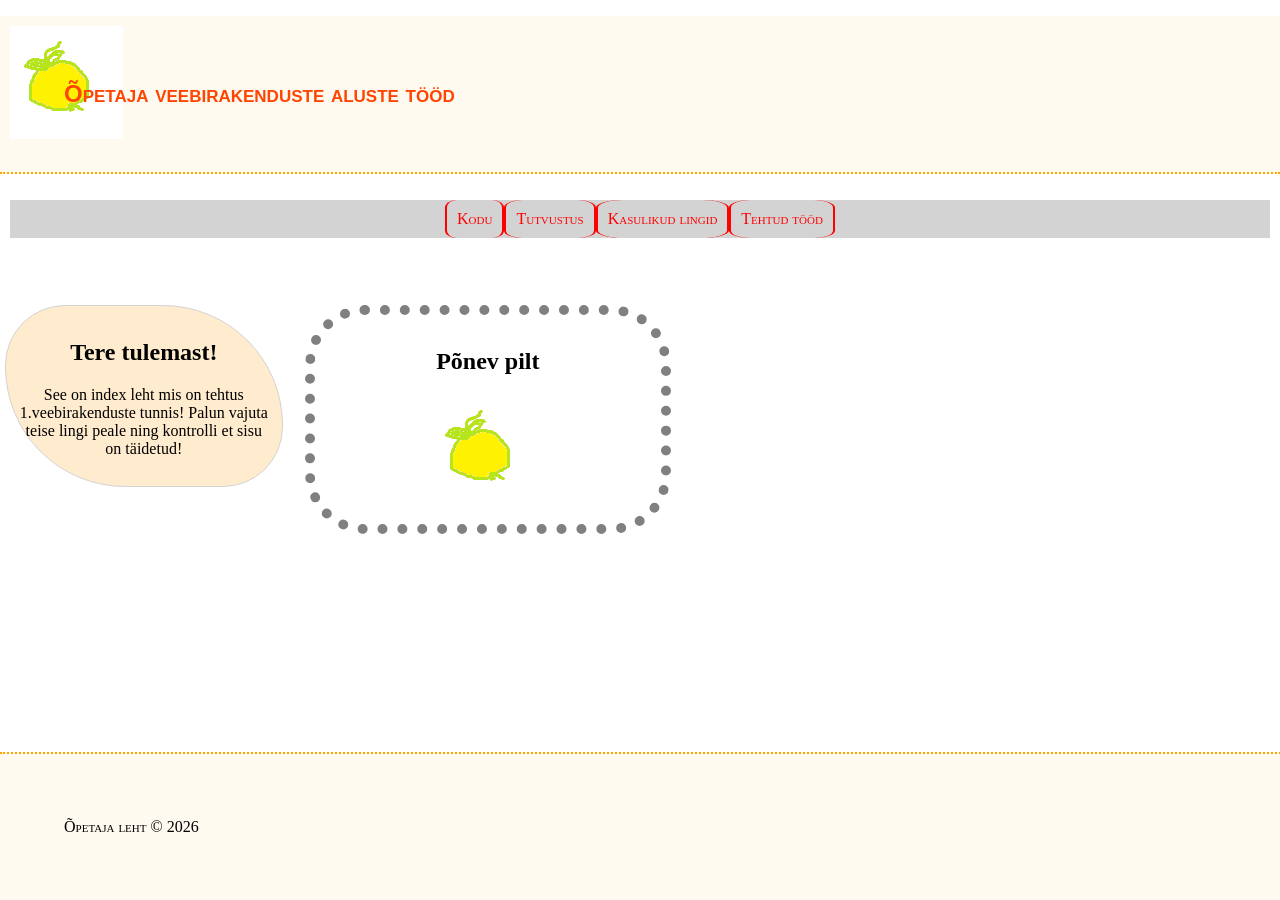
<file: index.html>
<!DOCTYPE html><!--deklareerime HTML5 keel-->
<html lang="et">
<head>
    <!--veebilehe tehniline info-->
    <meta charset="UTF-8">
    <title>Õpetaja veebirakenduste aluste tööd</title>
    <link rel="stylesheet" href="style.css">
</head>
<body>
<!--veebilehe sisu-->
<!--päis-->
<header>
    <h1>
        Õpetaja veebirakenduste aluste tööd
    </h1>
</header>
<!--navigeerimismenüü-->
<nav>
    <ul>
        <li>
            <a href="index.html">Kodu</a>
        </li>
        <li>
            <a href="tutvustus.html">Tutvustus</a>
        </li>
        <li>
            <a href="lingid.html">Kasulikud lingid</a>
        </li>
        <li>
            <a href="tood.html">Tehtud tööd</a>
        </li>
    </ul>
</nav>
<!--põhisisu-->
<main>
    <section id="kast1">
        <h2>
            Tere tulemast!
        </h2>
        <p>See on index leht mis on tehtus 1.veebirakenduste tunnis!
        Palun vajuta teise lingi peale ning kontrolli et sisu on täidetud!
        </p>
    </section>
    <section id="kast2">
        <h2>Põnev pilt</h2>
        <div>
            <img src="pilt.png" alt="see on ise tehtud pilt">
        </div>
    </section>
</main>
<!--jalus-->
<footer>
    Õpetaja leht &copy; 2026
</footer>



</body>
</html>
</file>
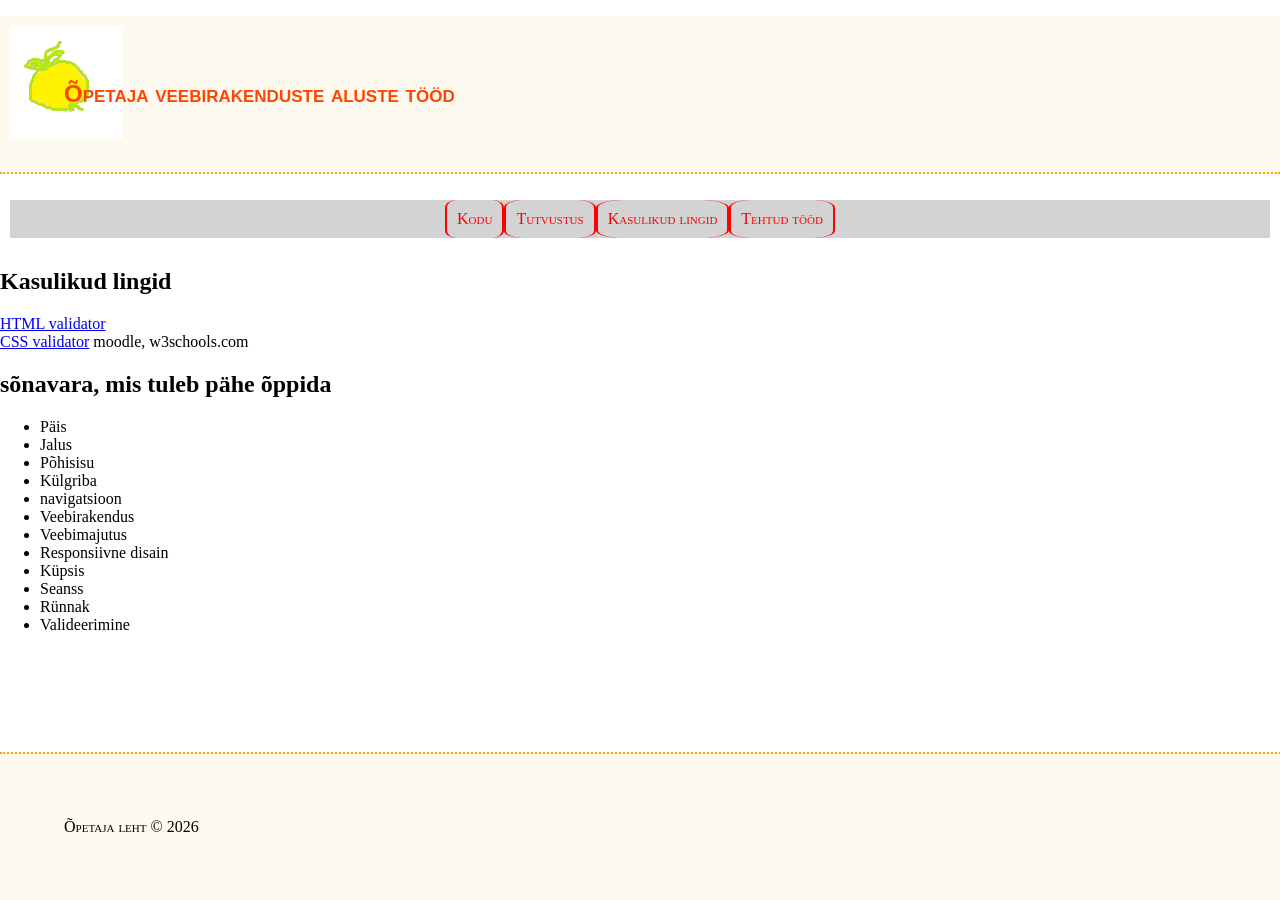
<file: lingid.html>
<!DOCTYPE html><!--deklareerime HTML5 keel-->
<html lang="et">
<head>
    <!--veebilehe tehniline info-->
    <meta charset="UTF-8">
    <title>Õpetaja veebirakenduste aluste tööd</title>
    <link rel="stylesheet" href="style.css">
</head>
<body>
<!--veebilehe sisu-->
<!--päis-->
<header>
    <h1>
        Õpetaja veebirakenduste aluste tööd
    </h1>
</header>
<!--navigeerimismenüü-->
<nav>
    <ul>
        <li>
            <a href="index.html">Kodu</a>
        </li>
        <li>
            <a href="tutvustus.html">Tutvustus</a>
        </li>
        <li>
            <a href="lingid.html">Kasulikud lingid</a>
        </li>
        <li>
            <a href="tood.html">Tehtud tööd</a>
        </li>
    </ul>
</nav>
<!--põhisisu-->
<main>
    <section id="kast5">
        <h2>
            Kasulikud lingid
        </h2>
        <p>
            <a href="https://validator.w3.org/" target="_blank">HTML validator</a>
            <br>
            <a href="https://jigsaw.w3.org/css-validator/" target="_blank">CSS validator</a>
            moodle, w3schools.com
        </p>
    </section>
    <section>
        <h2>sõnavara, mis tuleb pähe õppida</h2>
        <div>
            <ul>
                <li>Päis</li>
                <li>Jalus</li>
                <li>Põhisisu</li>
                <li>Külgriba</li>
                <li>navigatsioon</li>
                <li>Veebirakendus</li>
                <li>Veebimajutus</li>
                <li>Responsiivne disain</li>
                <li>Küpsis</li>
                <li>Seanss</li>
                <li>Rünnak</li>
                <li>Valideerimine</li>
            </ul>
        </div>
    </section>
</main>
<!--jalus-->
<footer>
    Õpetaja leht &copy; 2026
</footer>



</body>
</html>
</file>
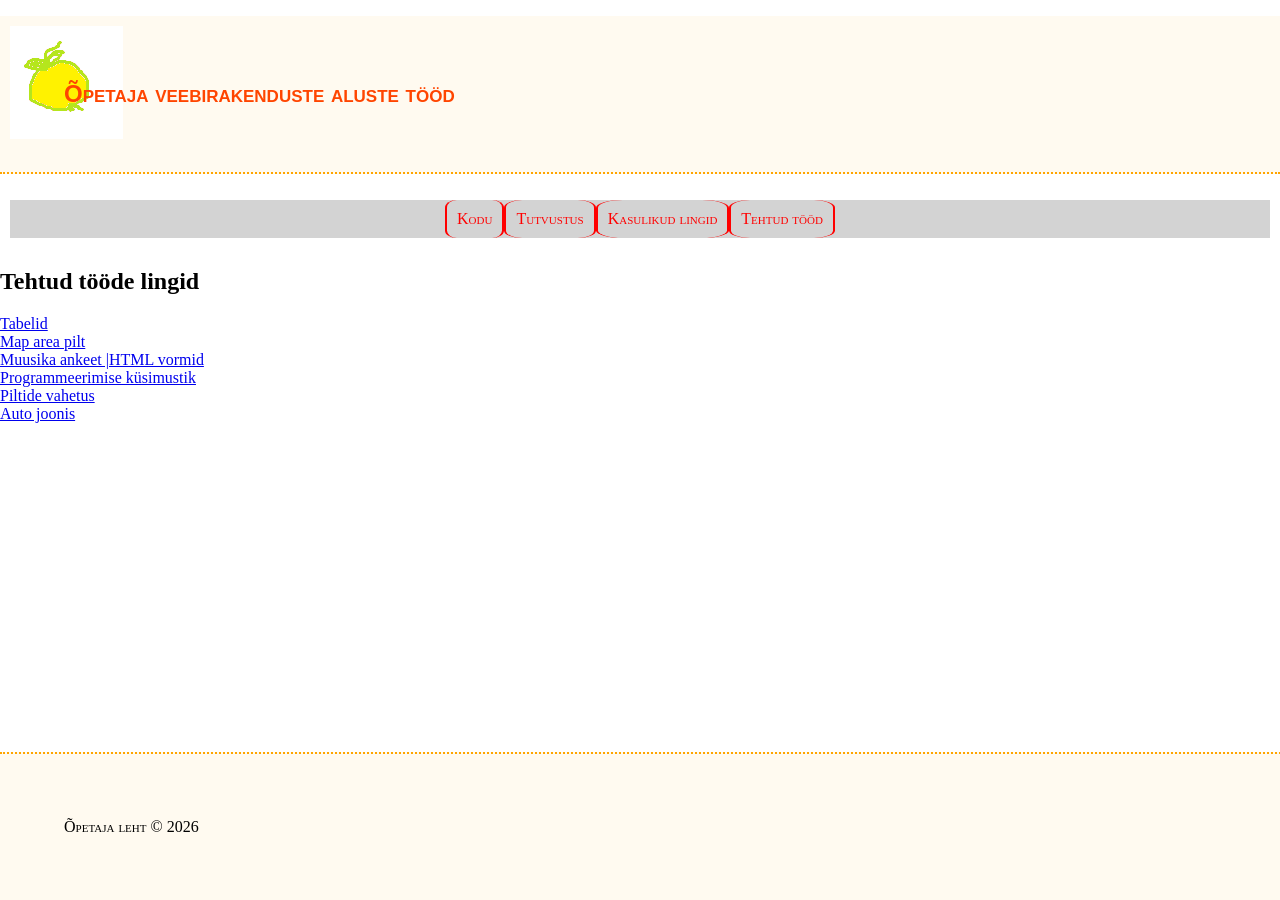
<file: tood.html>
<!DOCTYPE html><!--deklareerime HTML5 keel-->
<html lang="et">
<head>
    <!--veebilehe tehniline info-->
    <meta charset="UTF-8">
    <title>Õpetaja veebirakenduste aluste tööd</title>
    <link rel="stylesheet" href="style.css">
</head>
<body>
<!--veebilehe sisu-->
<!--päis-->
<header>
    <h1>
        Õpetaja veebirakenduste aluste tööd
    </h1>
</header>
<!--navigeerimismenüü-->
<nav>
    <ul>
        <li>
            <a href="index.html">Kodu</a>
        </li>
        <li>
            <a href="tutvustus.html">Tutvustus</a>
        </li>
        <li>
            <a href="lingid.html">Kasulikud lingid</a>
        </li>
        <li>
            <a href="tood.html">Tehtud tööd</a>
        </li>
    </ul>
</nav>
<!--põhisisu-->
<main>
    <section id="kast6">
        <h2>
           Tehtud tööde lingid
        </h2>
        <p>
            <a href="tood/tabelid.html">Tabelid</a>
            <br>
            <a href="tood/maparea.html">Map area pilt</a>
            <br>
            <a href="tood/vormid/kysimustik.html">Muusika ankeet |HTML vormid</a>
            <br>
            <a href="tood/vormid/progkysimustik.html">Programmeerimise küsimustik</a>
            <br>
            <a href="tood/vormid/piltideVahetus.html">Piltide vahetus</a>
            <br>
            <a href="tood/joonis/canvasJoonistamine.html">Auto joonis</a>
        </p>
    </section>
   </main>
<!--jalus-->
<footer>
    Õpetaja leht &copy; 2026
</footer>



</body>
</html>
</file>
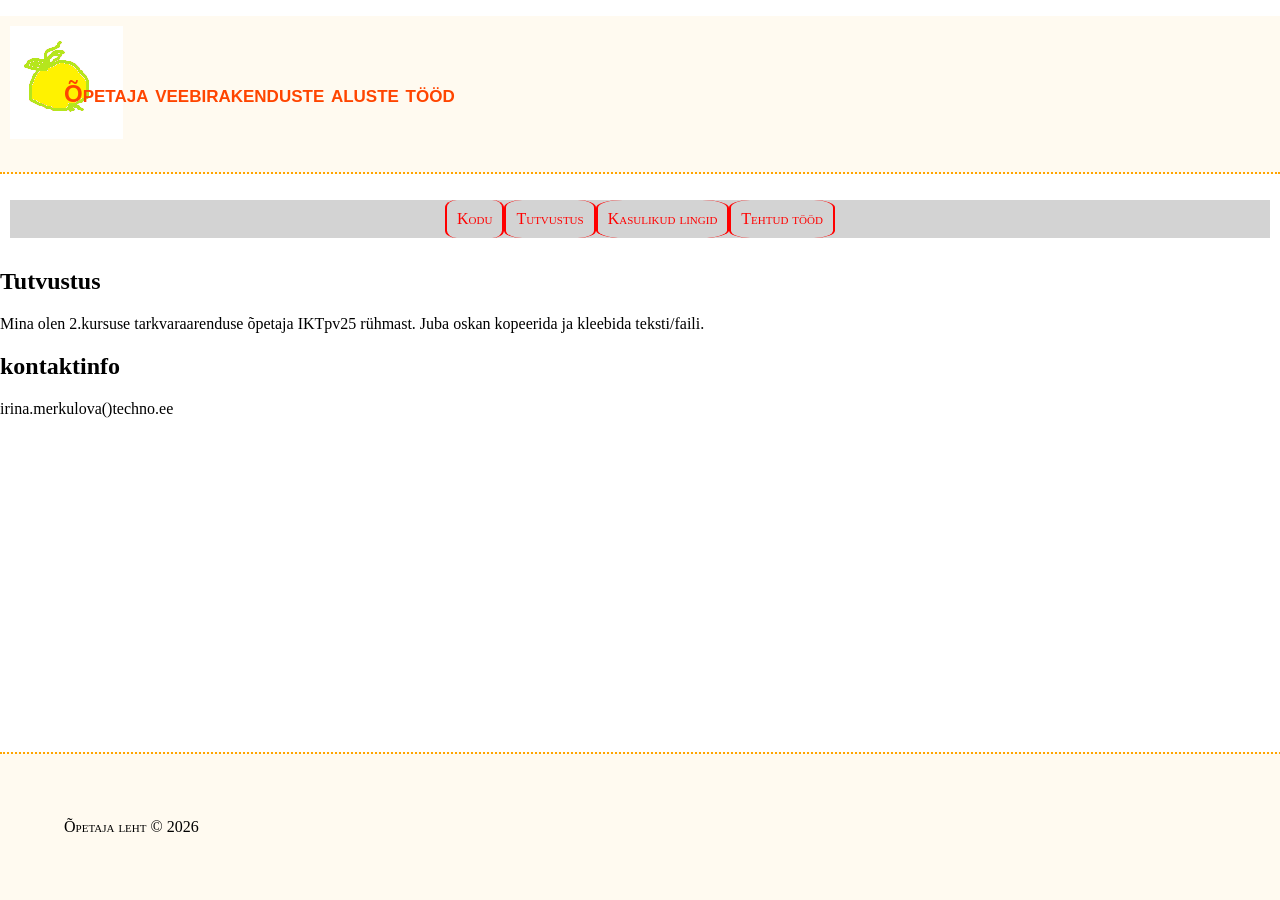
<file: tutvustus.html>
<!DOCTYPE html><!--deklareerime HTML5 keel-->
<html lang="et">
<head>
    <!--veebilehe tehniline info-->
    <meta charset="UTF-8">
    <title>Õpetaja veebirakenduste aluste tööd</title>
    <link rel="stylesheet" href="style.css">
</head>
<body>
<!--veebilehe sisu-->
<!--päis-->
<header>
    <h1>
        Õpetaja veebirakenduste aluste tööd
    </h1>
</header>
<!--navigeerimismenüü-->
<nav>
    <ul>
        <li>
            <a href="index.html">Kodu</a>
        </li>
        <li>
            <a href="tutvustus.html">Tutvustus</a>
        </li>
        <li>
            <a href="lingid.html">Kasulikud lingid</a>
        </li>
        <li>
            <a href="tood.html">Tehtud tööd</a>
        </li>
    </ul>
</nav>
<!--põhisisu-->
<main>
    <section id="kast3">
        <h2>
            Tutvustus
        </h2>
        <p>
            Mina olen 2.kursuse tarkvaraarenduse õpetaja IKTpv25 rühmast.
            Juba oskan kopeerida ja kleebida teksti/faili.
        </p>
    </section>
    <section id="kast4">
        <h2>kontaktinfo</h2>
        <div>
            irina.merkulova()techno.ee
        </div>
    </section>
</main>
<!--jalus-->
<footer>
    Õpetaja leht &copy; 2026
</footer>



</body>
</html>
</file>
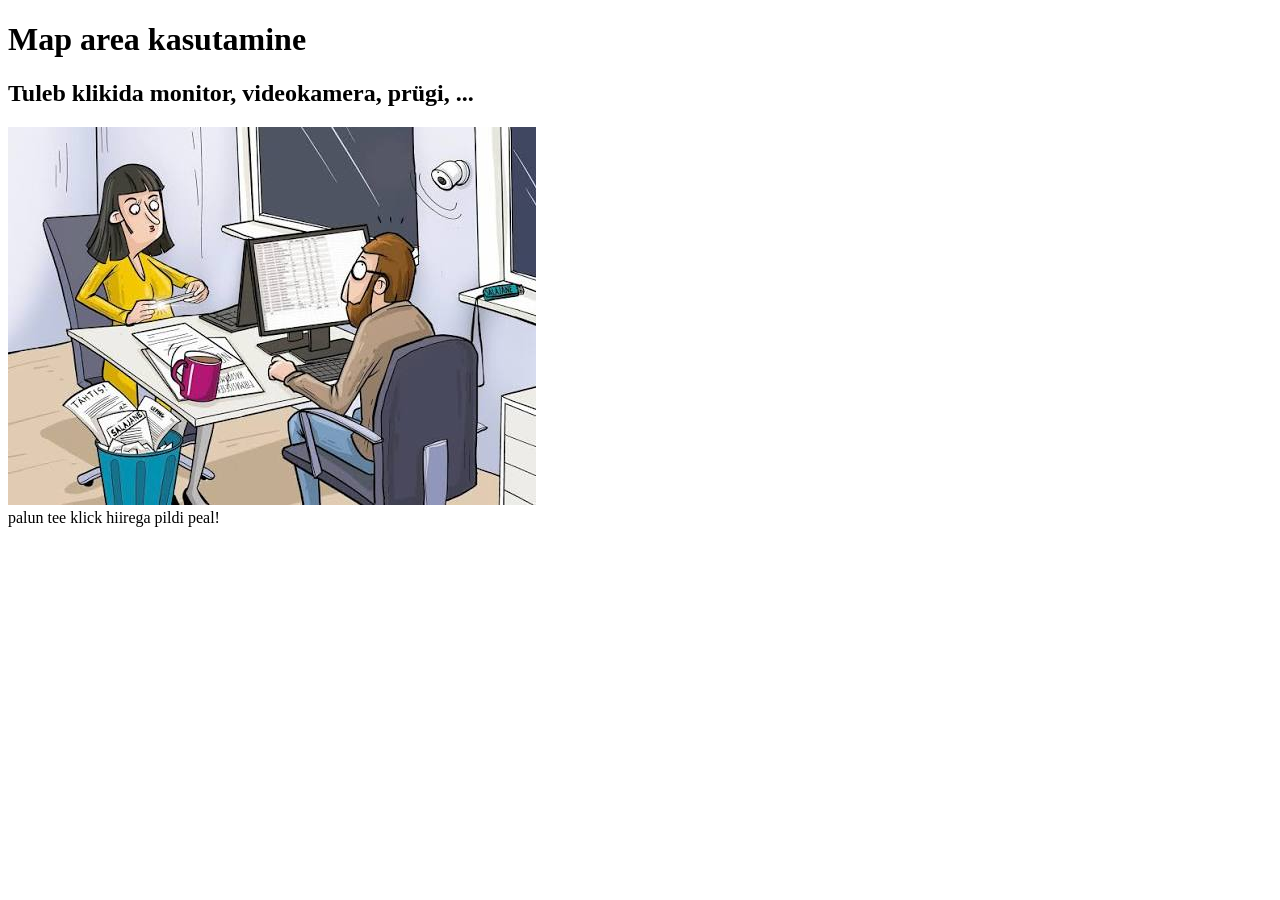
<file: tood/maparea.html>
<!DOCTYPE html>
<html lang="et">
<head>
    <meta charset="UTF-8">
    <title>Map area</title>
</head>
<body>
<h1>Map area kasutamine </h1>
<h2>Tuleb klikida monitor, videokamera, prügi, ...</h2>
<img src="arvutipilt.jpg" alt="arvuti pilt" usemap="#arvuti">
<map name="arvuti">
    <area shape="circle" coords="438, 49, 40"
          href="https://www.aki.ee/isikuandmed/kkk/kaamerad" alt="kaamera" target="_blank">
    <!-- circle coords=(x,y, R) -->
    <area shape="rect" coords="243,113,355,187" href="monitor.html" alt="monitor">
    <!-- rect coords="x, y, x1, y2" -->
    <!-- kolmnurk - poly - tuleb võta kõik koordinadid vasakult parema suuna-->
    <area shape="poly" coords="60,276,168,254,124,329" href="prygi.html" alt="prügikast">
</map>
<div>palun tee klick hiirega pildi peal!</div>

</body>
</html>
</file>
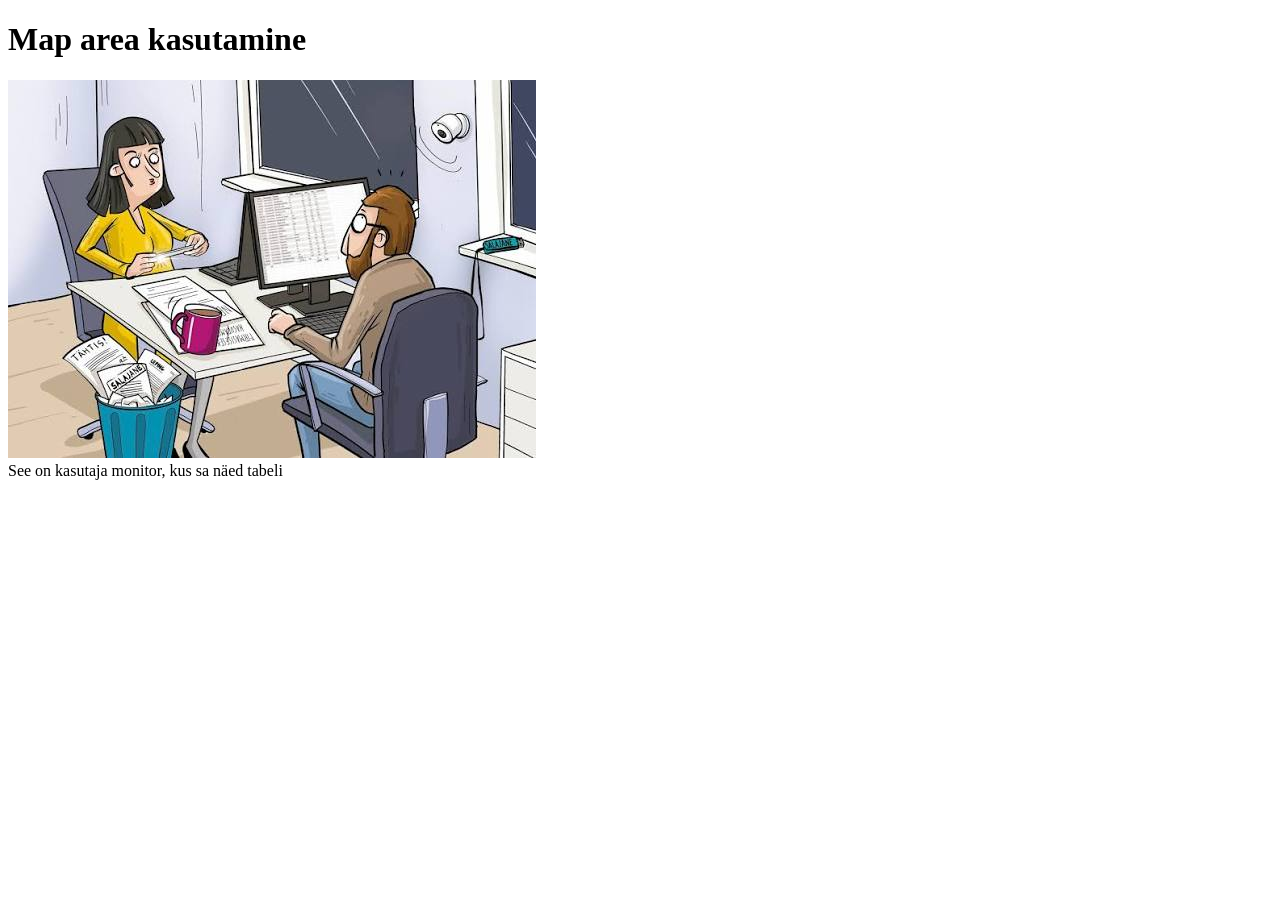
<file: tood/monitor.html>
<!DOCTYPE html>
<html lang="et">
<head>
    <meta charset="UTF-8">
    <title>Map area</title>
</head>
<body>
<h1>Map area kasutamine </h1>
<img src="arvutipilt.jpg" alt="arvuti pilt" usemap="#arvuti">
<map name="arvuti">
    <area shape="circle" coords="438, 49, 40"
          href="https://www.aki.ee/isikuandmed/kkk/kaamerad" alt="kaamera" target="_blank">
    <!-- circle coords=(x,y, R) -->
    <area shape="rect" coords="243,113,355,187" href="monitor.html" alt="monitor">
    <!-- rect coords="x, y, x1, y2" -->
    <area shape="rect" coords="243,113,355,187" href="monitor.html" alt="monitor">
    <!-- kolmnurk - poly - tuleb võta kõik koordinadid vasakult parema suuna-->
    <area shape="poly" coords="60,276,168,254,124,329" href="prygi.html" alt="prügikast">
    <!-- Ülesanne. Lisa kokku 5-6 pildiala, mis linkivad teisele failile sama sisuga.
     ja lisa ka css kujundus-->

</map>
<div>See on kasutaja monitor, kus sa näed tabeli</div>

</body>
</html>
</file>
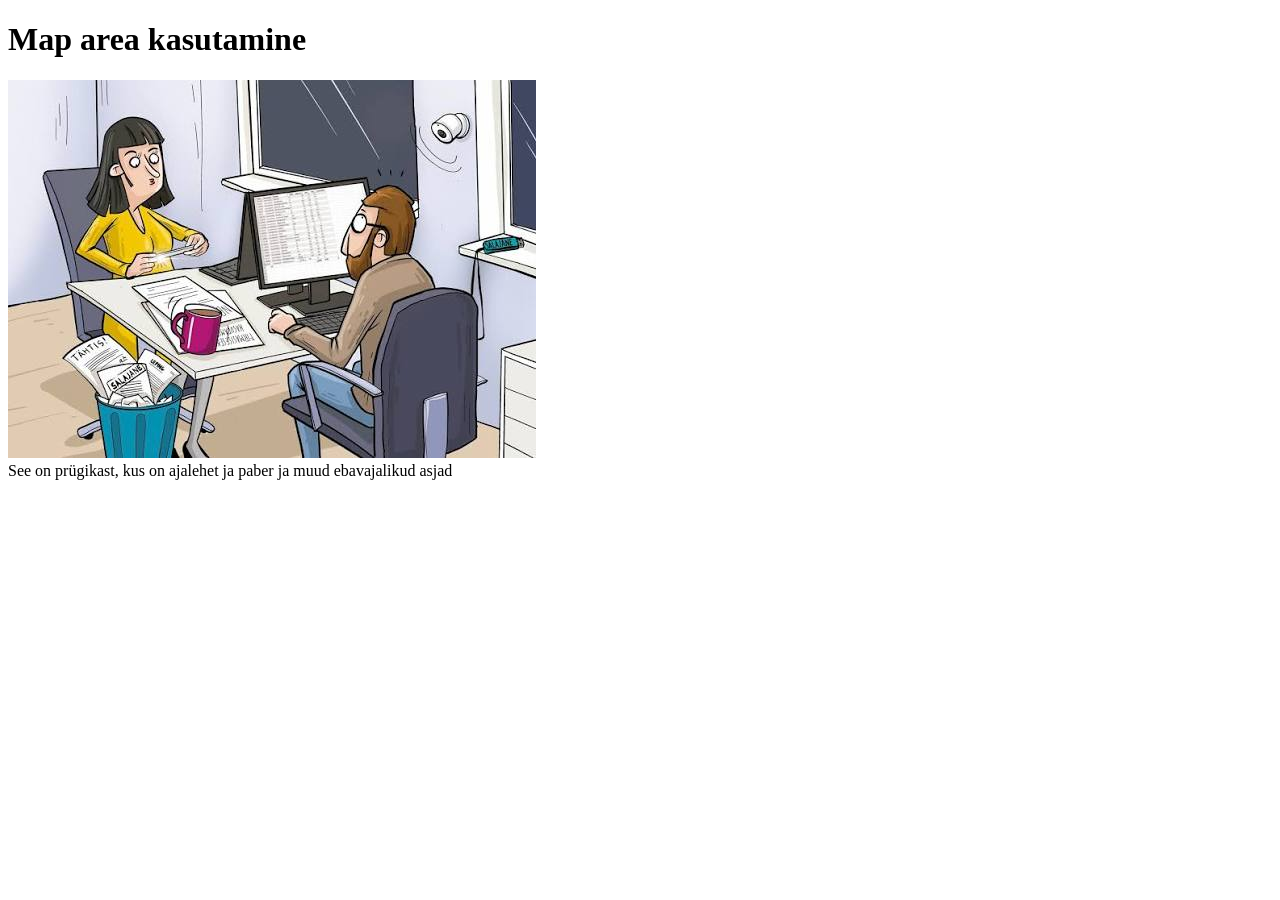
<file: tood/prygi.html>
<!DOCTYPE html>
<html lang="et">
<head>
    <meta charset="UTF-8">
    <title>Map area</title>
</head>
<body>
<h1>Map area kasutamine </h1>
<img src="arvutipilt.jpg" alt="arvuti pilt" usemap="#arvuti">
<map name="arvuti">
    <area shape="circle" coords="438, 49, 40"
          href="https://www.aki.ee/isikuandmed/kkk/kaamerad" alt="kaamera" target="_blank">
    <!-- circle coords=(x,y, R) -->
    <area shape="rect" coords="243,113,355,187" href="monitor.html" alt="monitor">
    <!-- rect coords="x, y, x1, y2" -->
    <!-- kolmnurk - poly - tuleb võta kõik koordinadid vasakult parema suuna-->
    <area shape="poly" coords="60,276,168,254,124,329" href="prygi.html" alt="prügikast">
</map>
<div>See on prügikast, kus on ajalehet ja paber ja muud ebavajalikud asjad</div>

</body>
</html>
</file>
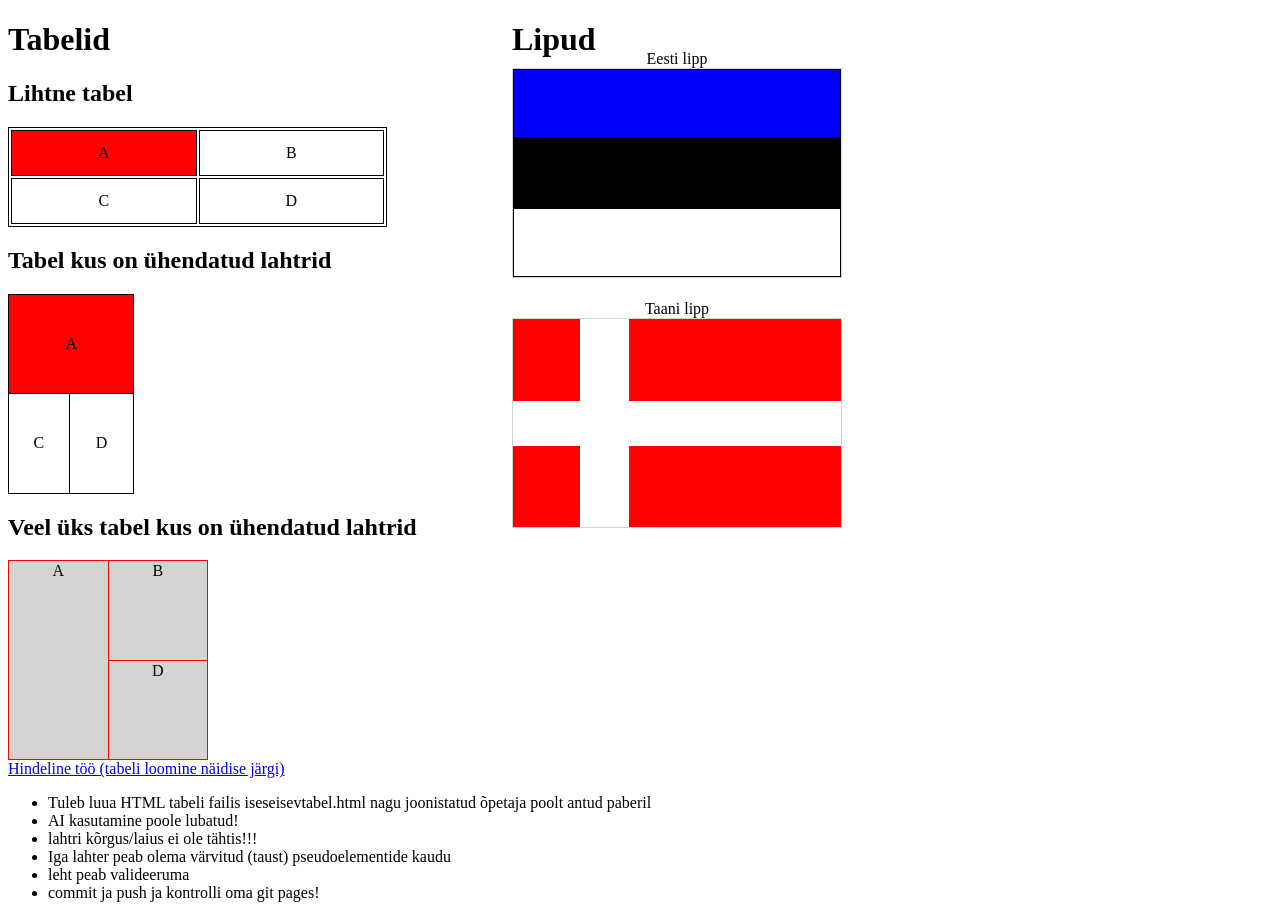
<file: tood/tabelid.html>
<!DOCTYPE html>
<html lang="et">
<head>
    <meta charset="UTF-8">
    <title>Tabelid</title>
  <link rel="stylesheet" href="tabelStyle.css">
  <link rel="stylesheet" href="lipudStyle.css">
</head>
<body>
<h1>Tabelid</h1>
<h2>Lihtne tabel</h2>
<table id="lihtne">
  <tr>
    <td class="nimia">A</td>
    <td>B</td>
  </tr>
  <tr>
    <td>C</td>
    <td>D</td>
  </tr>
</table>

<h2>Tabel kus on ühendatud lahtrid</h2>
<table id="keeruline1">
  <tr>
    <td colspan="2" class="nimia">A</td>
  </tr>
  <tr>
    <td>C</td>
    <td>D</td>
  </tr>
</table>
<h2>Veel üks tabel kus on ühendatud lahtrid</h2>
<table id="keeruline2">
  <tr>
    <td rowspan="2" class="nimia">A</td>
    <td>B</td>
  </tr>
  <tr>
    <td>D</td>
  </tr>
</table>
<h1 id="lipud">Lipud</h1>
<table id="eesti">
  <caption>Eesti lipp</caption>
  <tr>
    <td></td>
  </tr>
  <tr>
    <td></td>
  </tr>
  <tr>
    <td></td>
  </tr>
</table>
<table id="taani">
  <caption>Taani lipp</caption>
  <!-- 1.rida -->
  <tr>
    <td></td>
    <td></td>
    <td></td>
  </tr>
  <!-- 2.rida -->
  <tr>
    <td colspan="3"></td>
  </tr>
  <!-- 3.rida -->
  <tr>
    <td></td>
    <td></td>
    <td></td>
  </tr>
</table>
<a href="iseseisevtabel.html">
  Hindeline töö (tabeli loomine näidise järgi)</a>
<ul>
  <li>Tuleb luua HTML tabeli failis iseseisevtabel.html
    nagu joonistatud õpetaja poolt antud paberil
  </li>
  <li>AI kasutamine poole lubatud!</li>
  <li>lahtri kõrgus/laius ei ole tähtis!!!</li>
  <li>Iga lahter peab olema värvitud (taust) pseudoelementide kaudu</li>
  <li>leht peab valideeruma</li>
  <li>commit ja push ja kontrolli oma git pages!</li>
</ul>

</body>
</html>
</file>
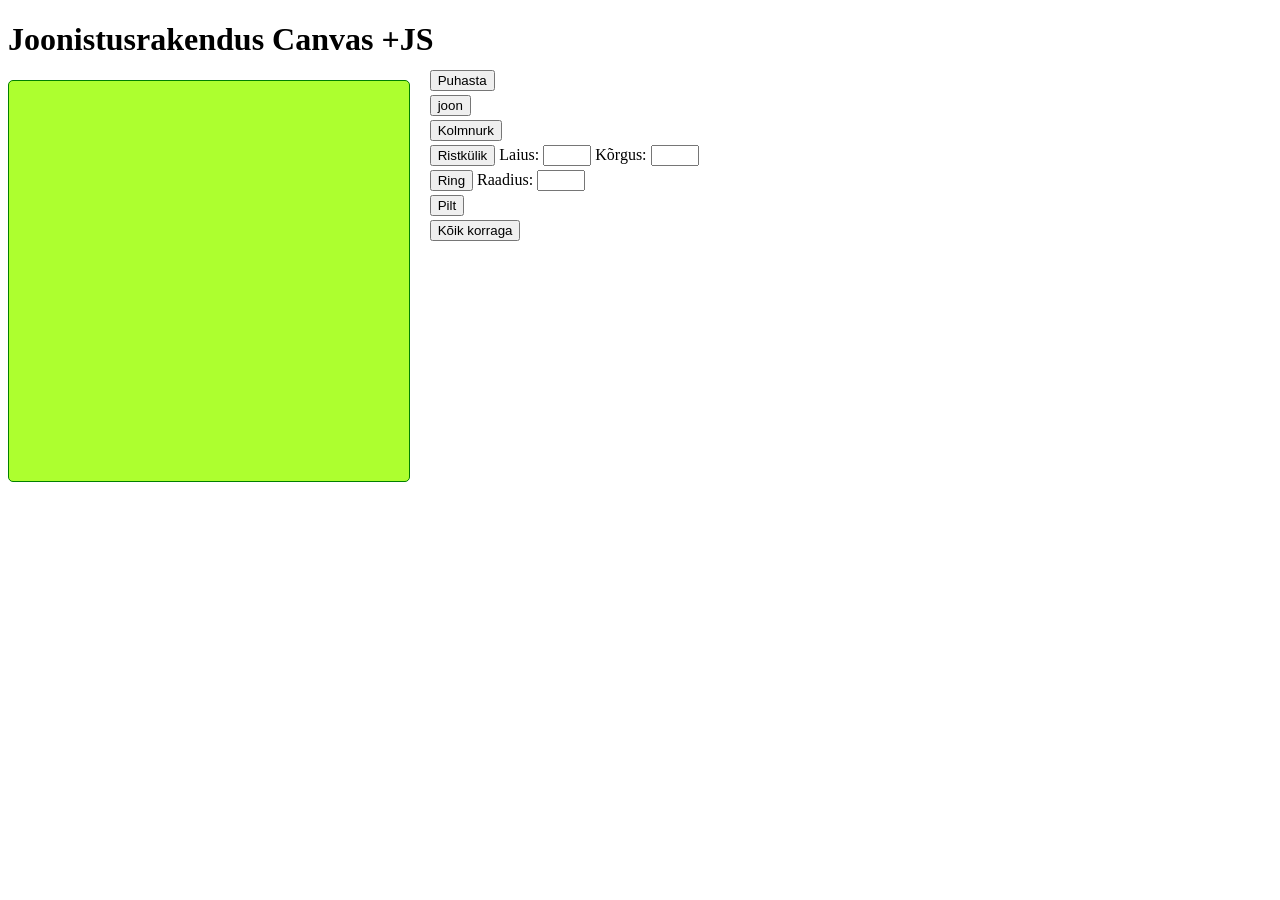
<file: tood/joonis/canvasJoonistamine.html>
<!DOCTYPE html>
<html lang="et">
<head>
    <meta charset="UTF-8">
    <title>Canvas joonistamine</title>
    <link rel="stylesheet" href="canvasStyle.css">
    <script src="canvasScript.js"></script>
</head>
<body>
<h1>Joonistusrakendus Canvas +JS</h1>
<canvas id="canvas" width="400" height="400"></canvas>
<table>
    <tr>
        <td>
            <input type="button" value="Puhasta" onclick="puhasta()">
        </td>
    </tr>
    <tr>
        <td>
            <input type="button" value="joon" onclick="joon()">
        </td>
    </tr>
    <tr>
        <td>
            <input type="button" value="Kolmnurk" onclick="kolmnurk()">
        </td>
    </tr>
    <tr>
        <td>
            <input type="button" value="Ristkülik" onclick="ristkylik()">
            <label for="laius">Laius:</label>
            <input type="number" id="laius" min="1" max="50" step="2" onchange="ristkylik()">
            <label for="kyrgus">Kõrgus:</label>
            <input type="number" id="kyrgus" min="1" max="50" step="2" onchange="ristkylik()">
        </td>
    </tr>
    <tr>
        <td>
            <input type="button" value="Ring" onclick="ring()">
            <label for="raadius">Raadius:</label>
            <input type="number" id="raadius" min="1" max="50" step="2" onchange="ring()">
        </td>
    </tr>
    <tr>
        <td>
            <input type="button" value="Pilt" onclick="pilt()">
        </td>
    </tr>
    <tr>
        <td>
            <input type="button" value="Kõik korraga" onclick="koik()">
        </td>
    </tr>
</table>

</body>
</html>
</file>
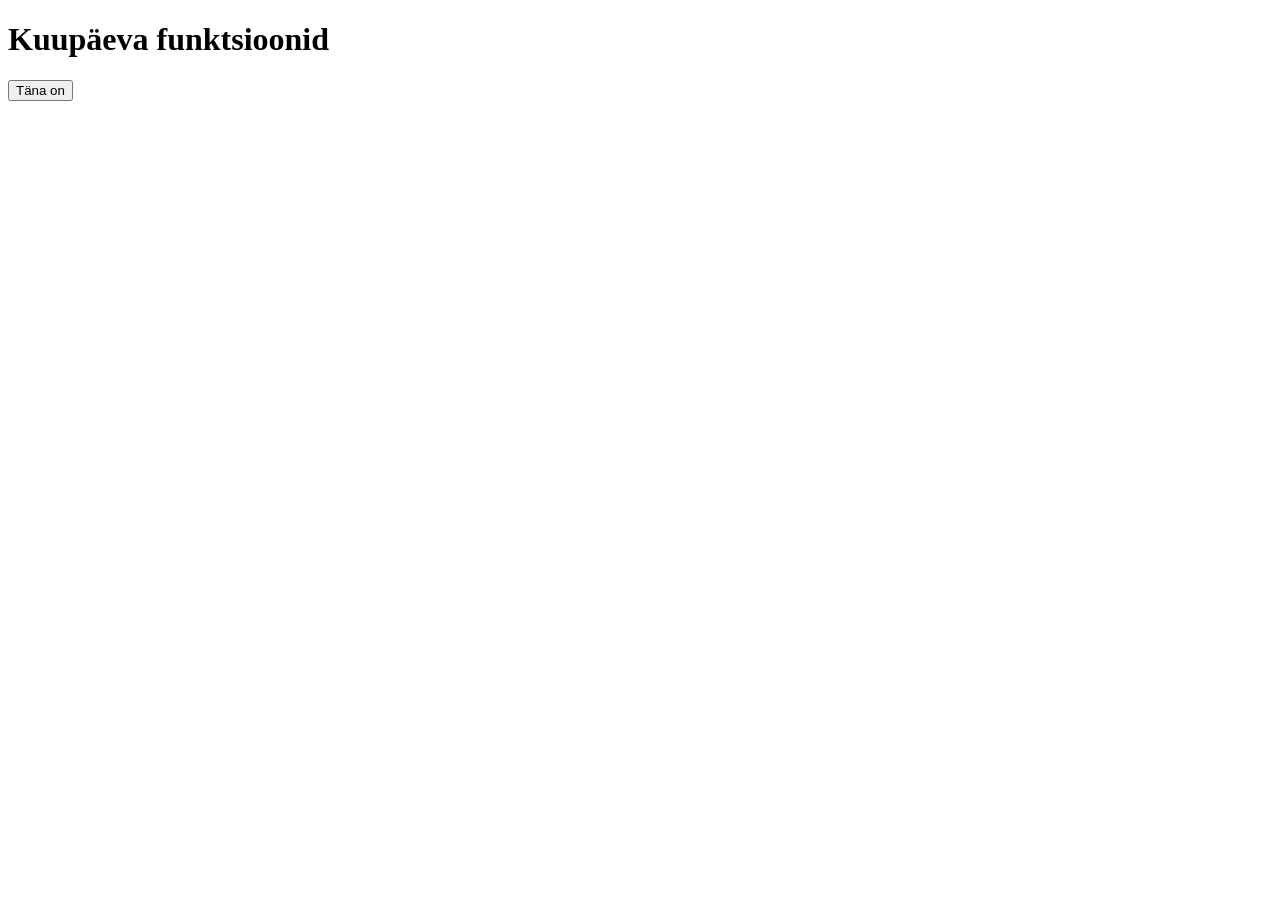
<file: tood/vormid/kuupaevaFunktsioonid.html>
<!DOCTYPE html>
<html lang="et">
<head>
    <meta charset="UTF-8">
    <title>Kuupäeva funktsioonid</title>
  <script src="../js/kuupaev.js"></script>
</head>
<body>
<h1>Kuupäeva funktsioonid</h1>
<input type="button" value="Täna on" onclick="tana()">
<div id="vastus"></div>
</body>
</html>
</file>
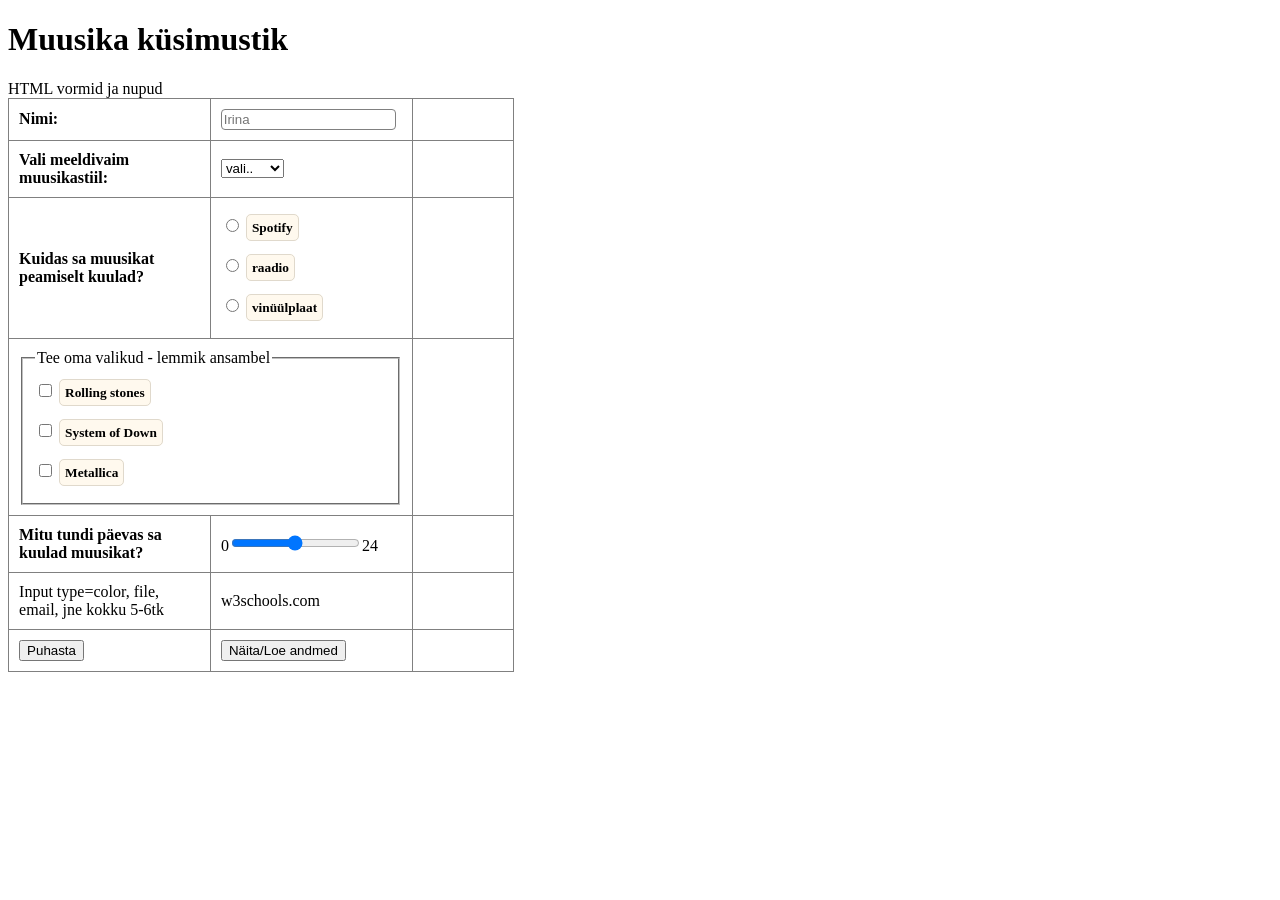
<file: tood/vormid/kysimustik.html>
<!DOCTYPE html>
<html lang="et">
<head>
    <meta charset="UTF-8">
    <title>Muusika küsimustik</title>
  <link rel="stylesheet" href="vormStyle.css">
  <script src="../js/kysimustikScript.js"></script>
</head>
<body>
<h1>Muusika küsimustik</h1>
<div>HTML vormid ja nupud</div>
<form action="#">
  <!-- c + tab komentaar -->
  <table border="1">
    <tr>
      <td>
        <!-- Tekstkast -->
        <label for="nimi">Nimi:</label>
      </td>
      <td>
        <input type="text" id="nimi" placeholder="Irina" oninput="nimiLugemineKastist()">
      </td>
      <td>
        <div id="vastus1"></div>
      </td>
    </tr>
    <tr>
      <td>
        <!-- ripploend või rippmenüü -->
        <label for="stiil">Vali meeldivaim muusikastiil:</label>
      </td>
      <td>
        <select name="stiil" id="stiil" onchange="selectValik()">
          <option value="vali">vali..</option>
          <option value="hiphop">hiphop</option>
          <option value="kantri">kantri</option>
          <option value="rock">rock</option>
          <option value="metal">metal</option>
          <option value="jazz">jazz</option>
        </select>
      </td>
      <td>
        <div id="vastus5"></div>
      </td>
    </tr>
    <tr>
      <td>
        <!-- radio nupud -üks valik mitmest -->
        <strong>
          Kuidas sa muusikat peamiselt kuulad?
        </strong>
      </td>
      <td>
        <input type="radio" name="platvorm" id="spotify" value="spotify" onclick="radioValik()">
        <label for="spotify">Spotify</label>
        <br>
        <input type="radio" name="platvorm" id="raadio" value="raadio" onclick="radioValik()">
        <label for="raadio">raadio</label>
        <br>
        <input type="radio" name="platvorm" id="vinüülplaat" value="vinüülplaat" onclick="radioValik()">
        <label for="vinüülplaat">vinüülplaat</label>
      </td>
      <td>
        <div id="vastus2"></div>
      </td>
    </tr>
    <tr>
      <td colspan="2">
        <!-- checkbox - markerruut -->
        <fieldset>
          <legend>Tee oma valikud - lemmik ansambel</legend>
          <input type="checkbox" name="lemmikud" id="rollingstones" value="Rolling Stones" onchange="checkboxValik()">
          <label for="rollingstones">Rolling stones</label>
          <br>
          <input type="checkbox" name="lemmikud" id="systemofdown" value="System of Down" onchange="checkboxValik()">
          <label for="systemofdown">System of Down</label>
          <br>
          <input type="checkbox" name="lemmikud" id="metallica" value="Metallica" onchange="checkboxValik()">
          <label for="metallica">Metallica</label>
          <br>
        </fieldset>
      </td>
      <td>
        <div id="vastus3"></div>
      </td>
    </tr>
    <tr>
      <td>
        <!-- range - vahemik -->
        <label for="tund">
          Mitu tundi päevas sa kuulad muusikat?
        </label>
      </td>
      <td>
         0<input type="range" id="tund" min="0" max="24" onchange="rangeValik()">24
      </td>
      <td>
        <div id="vastus4"></div>
      </td>
    </tr>
    <tr>
      <td> Input type=color, file, email, jne kokku 5-6tk</td>
      <td>w3schools.com</td>
    </tr>
    <tr>
      <td>
        <input type="reset" value="Puhasta" onclick="puhasta()">
      </td>
      <td>
        <input type="button" value="Näita/Loe andmed" onclick="naitaKoike()">
      </td>
      <td>
        <div id="vastusKoik"></div>
      </td>
    </tr>

  </table>




</form>
</body>
</html>
</file>
<file: style.css>
body{
    margin: 0;
    padding: 0;
}
h1{
    font-size: x-large;
    font-family: Georgia, sans-serif;
    color: orangered; /*teksti värv*/

}
header h1{
    padding: 5%;

    font-variant: small-caps;
    border-bottom: 2px dotted orange;
}
header{
    background-color: floralwhite; /*tausta värv*/
    background-image: url('pilt.png');
    background-repeat: no-repeat;
    background-position: 10px 10px;
}
footer{
    width:100%;
    padding: 5%;
    background-color: floralwhite; /*tausta värv*/
    font-variant: small-caps;
    border-top: 2px dotted orange;
    position:fixed;
    left:0;
    bottom:0;
}
section#kast1{
    border: 1px groove lightgray; /*solid, double, dashed, dotted*/
    width: 250px;
    margin: 5px;
    padding: 1%;
    border-radius: 60px 120px 60px 120px;
    text-align: center;
    background-color: blanchedalmond;
    position: absolute;
    left: 0;
    top: 300px;
}
section#kast2{
    border: 10px  dotted gray; /*solid, double, dashed, dotted*/
    width: 25%;
    margin: 5px;
    padding: 1%;
    border-radius: 60px;
    text-align: center;
    position: absolute;
    left: 300px;
    top: 300px;
}
/**************NAV*******************/
nav ul{
    list-style-type: none; /*täpp võtab ära'*/
    margin:0;
    padding: 0;
    background-color: lightgray;
    text-align: center;
    display: flex;
    flex-direction: row;
    flex-wrap: wrap;
    justify-content: center;
    overflow: hidden;
}
nav ul li{
    float: left;
}
nav ul li a{
    display: block;
    color: red;
    text-decoration: none; /* alljoone on kustutatud*/
    padding: 10px;
    text-align: center;
    border-left: 2px solid red;
    border-right: 2px solid red;
    border-radius: 20%;
    font-variant: small-caps;

}
nav ul li a:hover{ /*link fookuses - hiir on peal*/
    background-color: orange;
}
nav{
    padding: 10px;

}
main{
    margin-top:20px;
}
</file>
<file: tood/tabelStyle.css>
table#lihtne{
    border: 1px solid black;
    width: 30%;
    height: 100px;
    text-align: center;
}
td{
    border: 1px solid black;
}
table#keeruline1{
    border: 1px solid red;
    width: 10%;
    height: 200px;
    text-align: center;
    border-collapse: collapse;
}
table#keeruline2{
    border: 1px solid red;
    width: 200px;
    height: 200px;
    text-align: center;
    vertical-align: top;
    border-collapse: collapse;
}
table#keeruline2 td{
    vertical-align: top;
    border: 1px solid red;
    background-color: lightgray;
}
.nimia{
    background-color: red;
}
</file>
<file: tood/lipudStyle.css>
#lipud{
    position:absolute;
    top:0;
    left:40%;
}
#eesti{
    width: 330px;
    height: 210px;
    border: 1px solid lightgray;
    border-spacing:0;
    position: absolute;
    top: 50px;
    left: 40%;
}
/*pseudoelementide kasutamine*/
#eesti tr:nth-child(1){ /*1.rida*/
    background-color: blue;
}
#eesti tr:nth-child(2){ /*2.rida*/
    background-color: black;
}
#eesti tr:nth-child(3){ /*3.rida*/
    background-color: white;
}
#taani{
    width: 330px;
    height: 210px;
    border: 1px solid lightgray;
    border-spacing:0;
    position: absolute;
    top: 300px;
    left: 40%;
}
#taani tr:nth-child(1) td:nth-child(1),
#taani tr:nth-child(3) td:nth-child(1){
    /*1.rida 1.lahter ja 3.rida 1.lahter*/
background-color: red;
    width: 65px;
}
#taani tr:nth-child(2){
    background-color: white;
    height: 45px;
}
#taani tr:nth-child(1) td:nth-child(3),
#taani tr:nth-child(3) td:nth-child(3){
    /*1.rida 3.lahter ja 3.rida 3.lahter*/
    background-color: red;
    width: 210px;
}
#taani tr:nth-child(1) td:nth-child(2),
#taani tr:nth-child(3) td:nth-child(2){
    /*1.rida 2.lahter ja 3.rida 2.lahter*/
    background-color: white;

}
#taani td{
    border: 0px solid lightgray;
}
</file>
<file: tood/joonis/canvasStyle.css>
canvas#canvas {
    background-color: greenyellow;
    border: 1px solid green;
    border-radius: 5px;

}
table{
    position: absolute;
    left: 320pt;
    top: 50pt;
}
</file>
<file: tood/vormid/vormStyle.css>
form{
    text-align:left;
    border-radius: 30px;
}
table, td{
    border-collapse:collapse;
    width:40%;
    padding:2%;
    border-radius: 30px;

}
input[type=text],input[type=date], input[type=number]{
    border: 1px solid grey;
    border-radius: 4px;
    padding:1%;
}
label{
    font-weight: bold;

}
input[type=radio]+label{
    background-color: #fff9ee;
    font-size: 10pt;
    padding: 5px;
    width: 60px;
    height: 20px;
    border: 1px solid #e0d9cc;
    border-radius: 5px;
    cursor: pointer;
    line-height: 40px;
}
input[type=radio]+label:hover{
    background-color: #e64833;
    color: white;
    font-weight: bold;

}
input[type=checkbox]+label{
    background-color: #fff9ee;
    font-size: 10pt;
    padding: 5px;
    width: 60px;
    height: 20px;
    border: 1px solid #e0d9cc;
    border-radius: 5px;
    cursor: pointer;
    line-height: 40px;
}

input[type=checkbox]+label:hover{
    background-color: #e64833;
    color: white;
    font-weight: bold;
}
</file>
